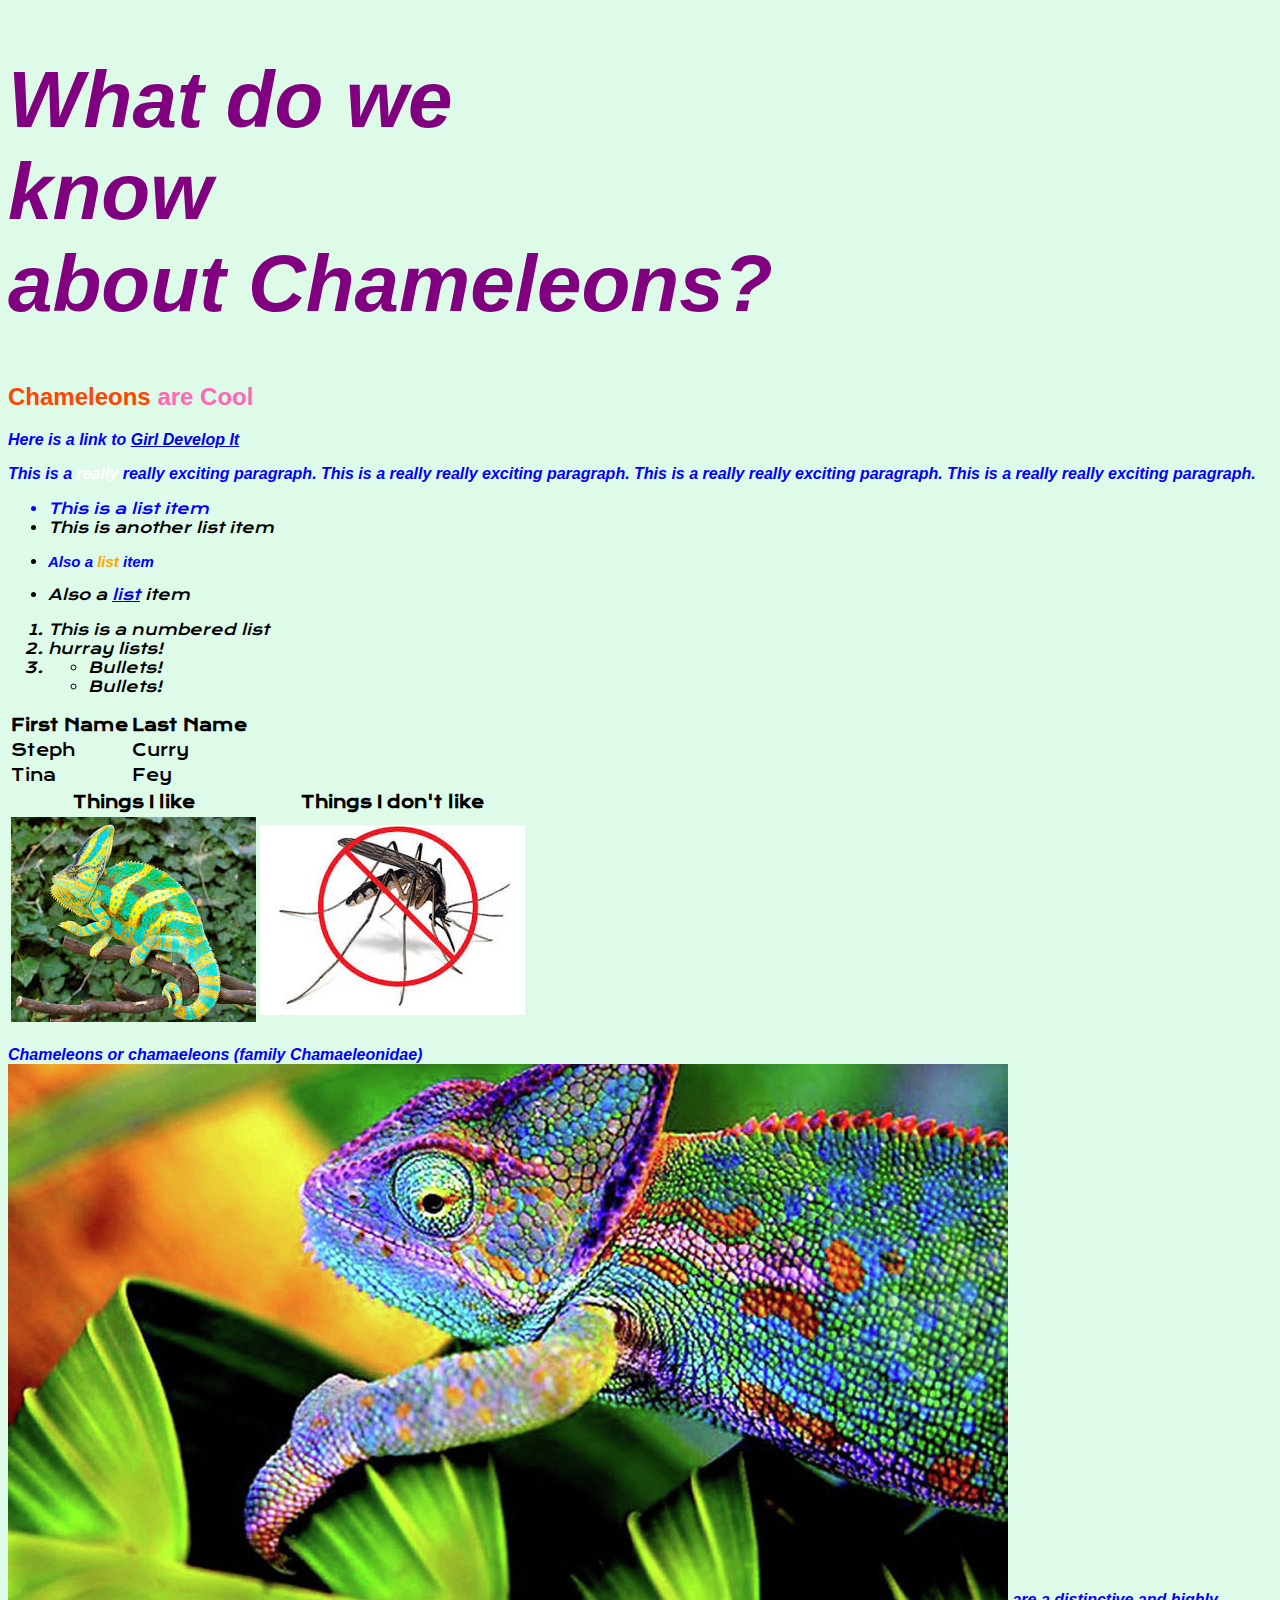
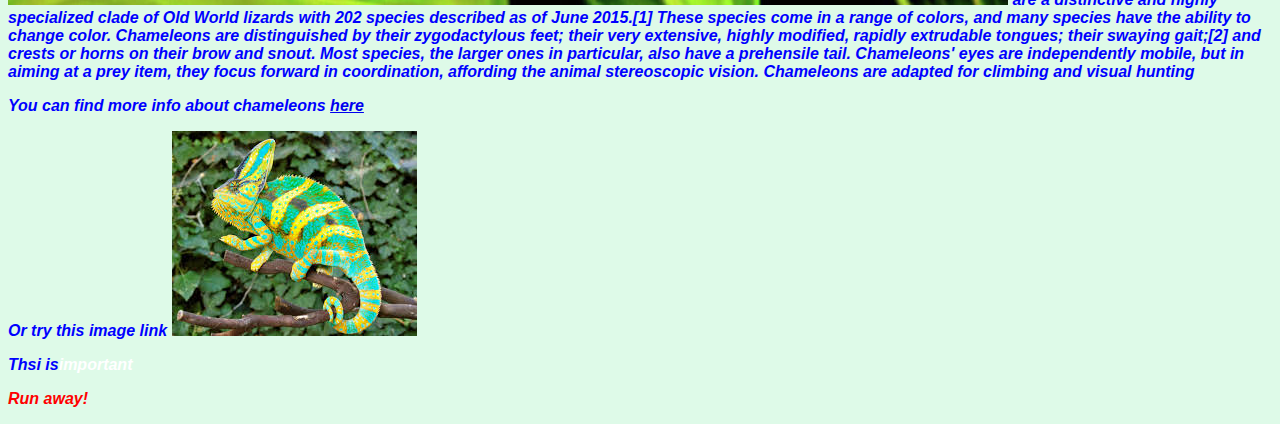
<file: index.html>
<!DOCTYPE html>
<html>
    <head>
        <meta charset="utf-8" />
        <meta name="viewport" content="
        width=device-width, initial-scale=1" />
        <title>My Awesome Website </title>
        <link href="https://fonts.googleapis.com/css?family=Krona+One" rel="stylesheet">
        <link rel="stylesheet" href="style.css" />


    </head>
    <body>
        <h1>What do we <br />know<br> about Chameleons?</h1>

       <h2><strong class="important">Chameleons</strong> are Cool</h2>

       <p>Here is a link to <a href="http://www.girldevelopit.com" target="_blank">Girl Develop It</a></p>

       <p>This is a <em>really</em> really <strong>exciting</strong> paragraph.
            This is a really really exciting paragraph.
            This is a really really exciting paragraph.
            This is a really really exciting paragraph.
       </p>

       <ul>
           <li class= "This">This is a list item</li>
           <li>This is another list item</li>
           <li><p>Also a <strong>list</strong> item</p></li>
           <li>Also a <a href="https://google.com"> list</a> item</li>
       </ul>
       <ol>
           <li> This is a numbered list</li>
           <li> hurray lists!</li>
           <li>
               <ul>
                   <li>Bullets!</li>
                   <li>Bullets!</li>
               </ul>
           </li>
       </ol>

       <table>
           <thead>
               <tr>
                   <th>First Name</th>
                   <th>Last Name</th>
                </tr>


           </thead>
           <tbody>
               <tr>
                   <td>Steph</td>
                   <td>Curry</td>
                
               </tr>
               <tr>
                   <td> Tina</td>
                   <td>Fey</td>
               </tr>

           </tbody>
       </table>

       <table>
           <thead>
               <tr>
                   <th>Things I like</th>
                   <th>Things I don't like</th>
               </tr>
           </thead>
           <tbody>
               <tr>
                   <td><img src="imagefolder/stolenchameleon.jpg" alt="picture of chameleon" />
                    </td>
                   <td><img src="imagefolder/mosquito.jpg" alt="picture of mosquito" /></td> 
               </tr>
           </tbody>
    
       </table>

       <p>Chameleons or chamaeleons (family Chamaeleonidae)<img src="imagefolder/purplechm.jpg" alt="purple chameleon picture"/> are a distinctive and highly specialized clade of Old World lizards with 202 species described as of June 2015.[1] These species come in a range of colors, and many species have the ability to change color.

            Chameleons are distinguished by their zygodactylous feet; their very extensive, highly modified, rapidly extrudable tongues; their swaying gait;[2] and crests or horns on their brow and snout. Most species, the larger ones in particular, also have a prehensile tail. Chameleons' eyes are independently mobile, but in aiming at a prey item, they focus forward in coordination, affording the animal stereoscopic vision.
            
            Chameleons are adapted for climbing and visual hunting</p>
        
        <p>You can find more info about chameleons <a href="https://en.wikipedia.org/wiki/Chameleon" target="_blank">here</a></p>

        <p>Or try this image link 
            <a href="https://en.wikipedia.org/wiki/Chameleon" target="_blank" >
                <img src="imagefolder/stolenchameleon.jpg" alt="picture of chameleon"/>
            </a>
        </p>

        <p>Thsi is<em>important</em></p>

        <p class="warning">Run away!</p>



    </body>
</html>
</file>
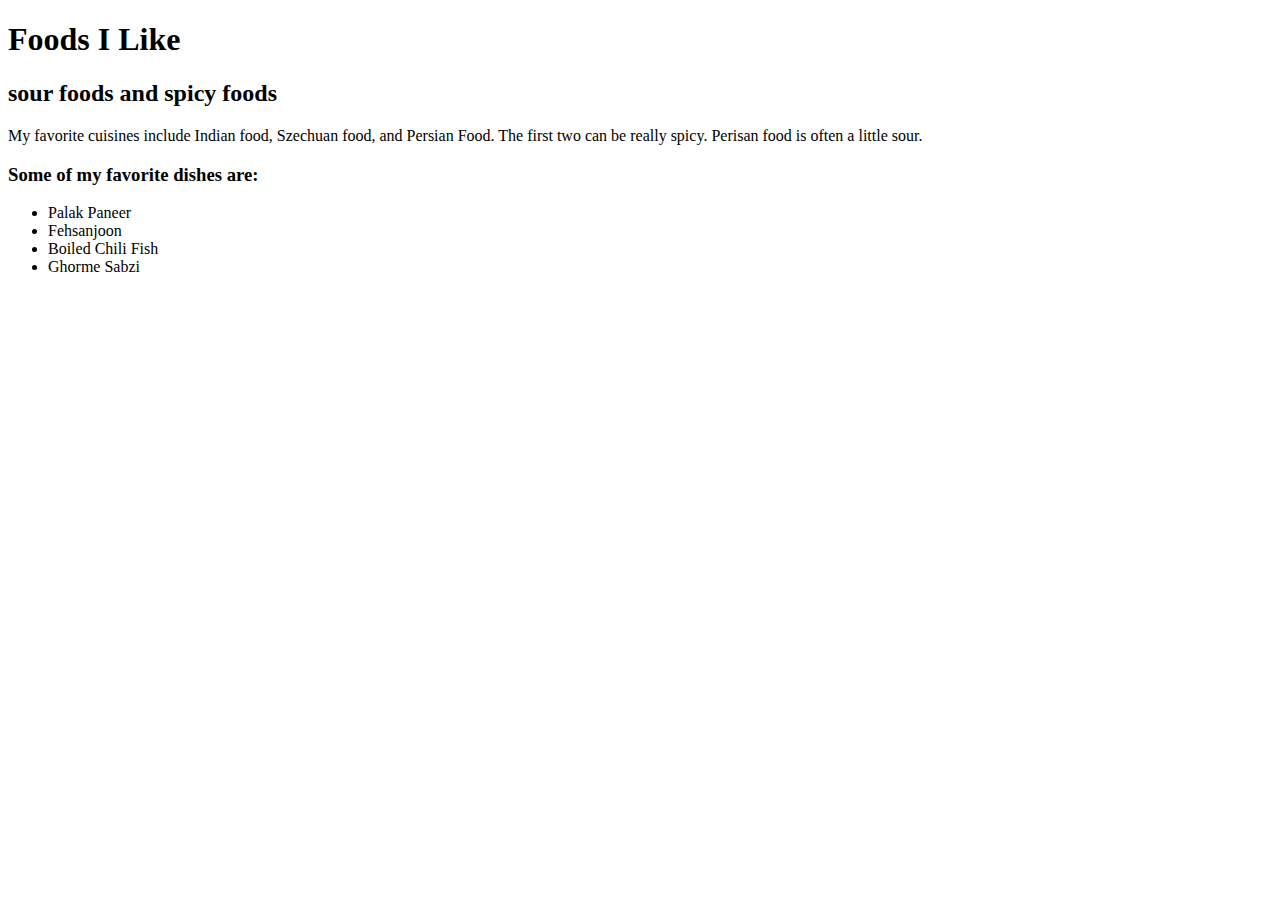
<file: homework1.html>
<!DOCTYPE html>
<html>
    <head>
        <meta charset="utf-8" />
        <meta name="viewport" content="width=device-width, initial-sclae=1"/>
        <title>Foods I Like</title>
    </head>
    <body>
        <h1>Foods I Like</h1>
        <h2>sour foods and spicy foods</h2>
        <p> My favorite cuisines include Indian food, Szechuan food, and Persian Food. The first two can be really spicy. Perisan food is often a little sour.</p>
        <h3>Some of my favorite dishes are:</h2>
        <ul>
            <li>Palak Paneer</li>
            <li>Fehsanjoon</li>
            <li>Boiled Chili Fish</li>
            <li>Ghorme Sabzi</li>
        </ul>
    </body>
</html>
</file>
<file: style.css>
body {
    background-color:#defae8;
    font-size: 16px;
    font-family: 'Krona One', sans-serif;
  }

p {
    color:blue;

    font-style: italic;
    font-weight: bold;
    font-family: "Verdana", sans-serif;
    
}

p em{
    color: yellow;
}

h1 {
    color:purple;
    font-size: 5em;
    font-style: italic;
    font-family: "Impact", sans-serif;
}

h2 {
    color: hotpink;
    font-family: "Impact", sans-serif;
}

li {
    font-style: italic;
    font-size: 15px;
}

ul li strong {
    color: orange;
}

a:hover, a:focus, a:active {
    color: red;

}

p em {
    font-weight: bold;
    color:white;
}



p:hover {
    background-color: green;
}

.important {
color:orangered;
}

.warning {
    color: red;
  }

.This {
    color: blue;
}
</file>
